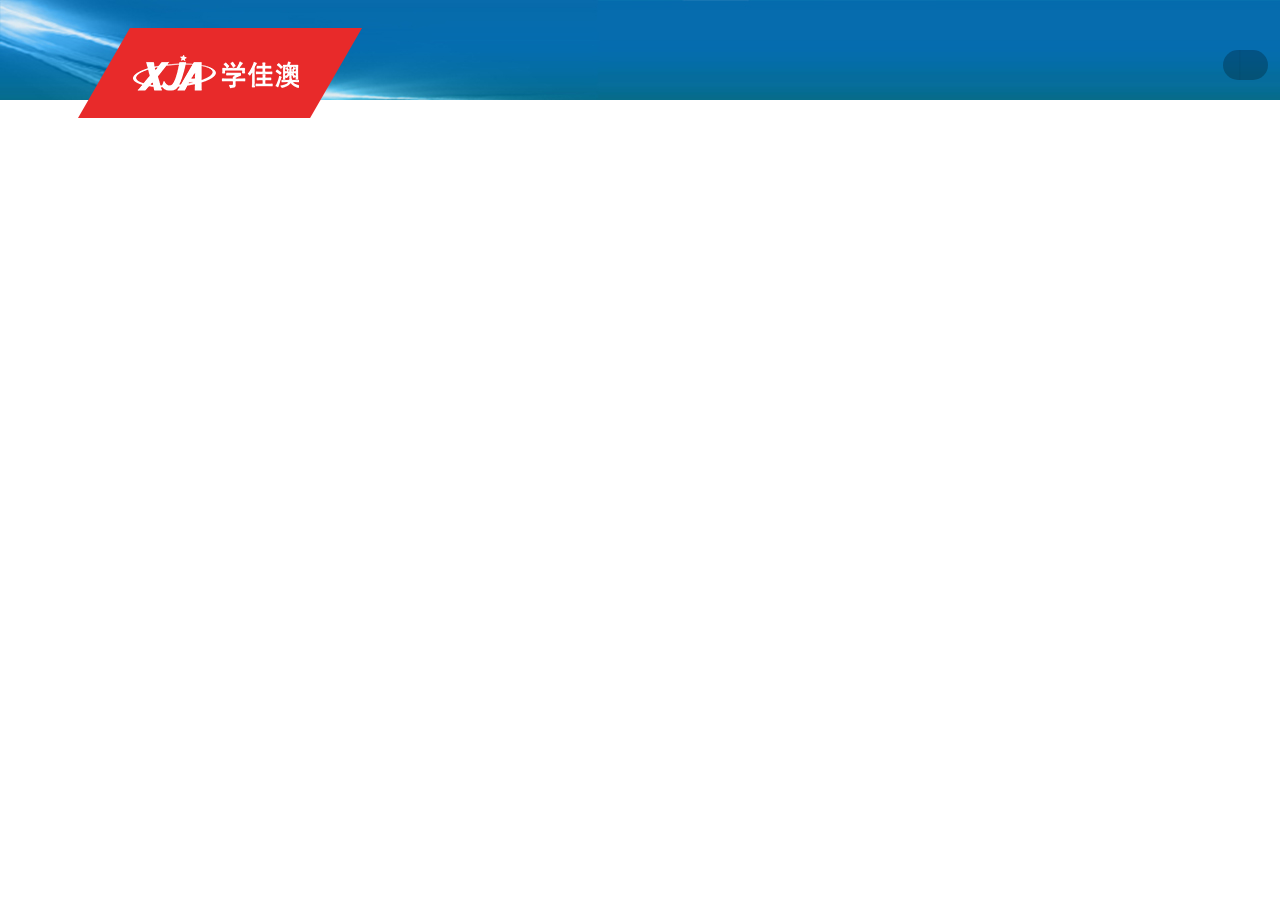
<file: src/main/webapp/head.html>
<!DOCTYPE html>
<html>
<head>
    <meta http-equiv="Content-Type" content="text/html; charset=utf-8" />
    <title>新生能力评价</title>
    <link rel="stylesheet" type="text/css" href="css/public.css" />
    <script type="text/javascript" src="js/jquery.min.js"></script>
    <script type="text/javascript" src="js/public.js"></script>
<!--    <script type="text/javascript" src="js/external.js"></script>-->
    <script type="text/javascript">
        function adminlogout() {
            parent.location.href="admin_logout";
        }
        function studentlogout() {
            parent.location.href="student_logout";
        }
    </script>
</head>
<body>
<!-- 头部 -->
<div class="head">
    <div class="headL">
        <img class="headLogo" src="images/banner88.png"/>
    </div>
    <div class="headR">
<!--        <c:if test="${not empty login_admin }">-->
<!--            <a href="javascript:adminlogout();"><span>退出</span></a>-->
<!--        </c:if>-->
<!--        <c:if test="${not empty login_student }">-->
<!--            <a href="javascript:studentlogout();"><span>退出</span></a>-->
<!--        </c:if>-->
    </div>
</div>



<div class="user">
    <span>
<!--     <c:if test="${not empty login_admin }">-->
<!--     欢迎您：${login_admin.adminName }！-->
<!--     </c:if>-->
<!--    <c:if test="${not empty login_student }">-->
<!--    欢迎您： ${login_student.studentName }！-->
<!--    </c:if>-->
    </span>
</div>


</body>
</html>
</file>
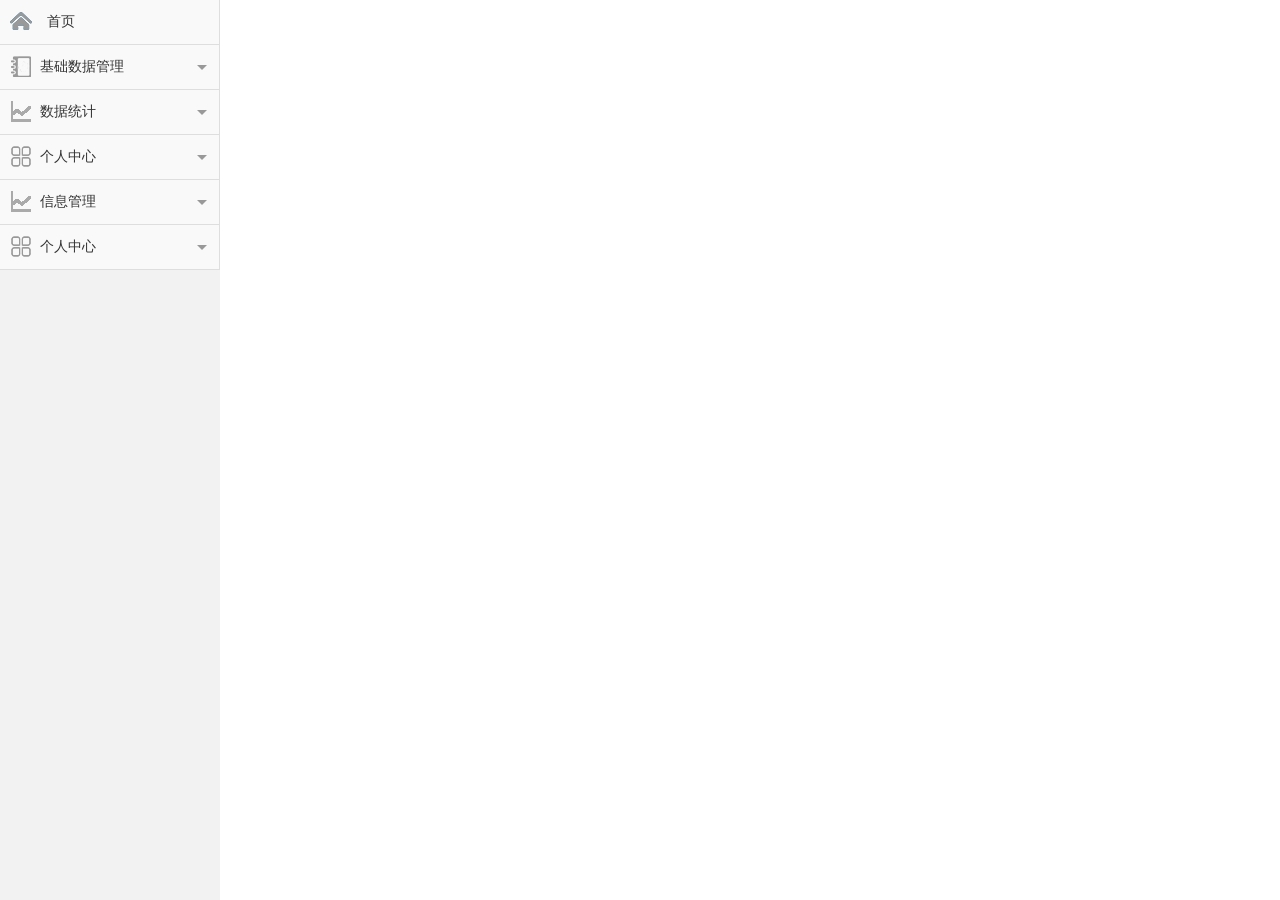
<file: src/main/webapp/left.html>
<!DOCTYPE html>
<html>
<head>
<meta http-equiv="Content-Type" content="text/html; charset=utf-8" />
<title>新生计算机能力测评</title>
<link rel="stylesheet" type="text/css" href="css/public.css" />
<script type="text/javascript" src="js/jquery.min.js"></script>
<script type="text/javascript" src="js/public.js"></script>
</head>

<body id="bg">
	<!-- 左边节点 -->
	<div class="container" id="container">

		<div class="leftsidebar_box">
			<a href="#" target="main">
                <div class="line">
                    <img class="icon1" src="images/coin01.png" />
                    <img class="icon2" src="images/coin02.png" />&nbsp;&nbsp;首页
                </div>
            </a>

             <!--管理员模块-->
            <dl class="system_log">
				<dt>
					<img class="icon1" src="images/coin09.png" />
                    <img class="icon2" src="images/coin10.png" />
                     基础数据管理
                    <img class="icon3" src="images/coin19.png" />
                    <img class="icon4" src="images/coin20.png" />
				</dt>
				<dd>
					<img class="coin11" src="images/coin111.png" />
                    <img class="coin22" src="images/coin222.png" />
                    <a href="academy/findAll" target="main" class="cks">学院信息管理</a>
                    <img class="icon5" src="images/coin21.png" />
				</dd>

				<dd>
					<img class="coin11" src="images/coin111.png" />
                    <img class="coin22" src="images/coin222.png" />
                    <a href="admin/major/search?pageNum=1" target="main" class="cks">专业信息管理</a>
                    <img class="icon5" src="images/coin21.png" />
				</dd>
				<dd>
					<img class="coin11" src="images/coin111.png" />
                    <img class="coin22" src="images/coin222.png" />
                    <a class="cks" href="admin/class/findAll" target="main">班级信息管理</a>
                    <img class="icon5" src="images/coin21.png" />
				</dd>
				<dd>
					<img class="coin11" src="images/coin111.png" />
                    <img class="coin22" src="images/coin222.png" />
                    <a href="admin/paper/search?pageNum=1" target="main" class="cks">试题信息管理</a>
                    <img class="icon5" src="images/coin21.png" />
				</dd>
				<!-- <dd>
					<img class="coin11" src="images/coin111.png" />
                    <img class="coin22" src="images/coin222.png" />
                    <a href="admin/option/optioninfo.do?action=search&pageNum=1" target="main" class="cks">选项信息管理</a>
                    <img class="icon5" src="images/coin21.png" />
				</dd> -->
				<dd>
					<img class="coin11" src="images/coin111.png" />
                    <img class="coin22" src="images/coin222.png" />
                    <a href="admin/student/search?pageNum=1" target="main" class="cks">学生信息管理</a>
                    <img class="icon5" src="images/coin21.png" />
				</dd>
				
			</dl>
			
			
			<dl class="system_log">
				<dt>
					<img class="icon1" src="images/coin05.png" />
                    <img class="icon2" src="images/coin06.png" />
                     数据统计
                     <img class="icon3" src="images/coin19.png" />
                     <img class="icon4" src="images/coin20.png" />
				</dt>
                <dd>
					<img class="coin11" src="images/coin111.png" />
                    <img class="coin22" src="images/coin222.png" />
                    <a class="cks" href="/training_hubei/jsp/admin/total/score_chart.jsp" target="main">总体成绩统计</a>
                    <img class="icon5" src="images/coin21.png" />
				</dd>
                <dd>
					<img class="coin11" src="images/coin111.png" />
                    <img class="coin22" src="images/coin222.png" />
                    <a class="cks" href="/training_hubei/jsp/admin/total/area_chart.jsp" target="main">地区成绩统计</a>
                    <img class="icon5" src="images/coin21.png" />
				</dd>
				 <dd>
					<img class="coin11" src="images/coin111.png" />
                    <img class="coin22" src="images/coin222.png" />
                    <a href="admin/classtotal/getclasschart" target="main" class="cks">分班情况统计</a>
                    <img class="icon5" src="images/coin21.png" />
				</dd>
			</dl>

			<dl class="system_log">
				<dt>
					<img class="icon1" src="images/coin03.png" />
                    <img class="icon2" src="images/coin04.png" />
                     个人中心
                     <img class="icon3" src="images/coin19.png" />
                     <img class="icon4" src="images/coin20.png" />
				</dt>
				<dd>
					<img class="coin11" src="images/coin111.png" />
                    <img class="coin22" src="images/coin222.png" />
                    <a href="student/personalcenter/detail" target="main" class="cks">查看个人信息</a>
                    <img class="icon5" src="images/coin21.png" />
				</dd>
                <dd>
					<img class="coin11" src="images/coin111.png" />
                    <img class="coin22" src="images/coin222.png" />
                    <a href="student/personalcenter/updatePage" target="main" class="cks">修改个人信息</a>
                    <img class="icon5" src="images/coin21.png" />
				</dd>
                <dd>
					<img class="coin11" src="images/coin111.png" />
                    <img class="coin22" src="images/coin222.png" />
                    <a href="student/personalcenter/enterModifyPassword" target="main" class="cks">修改密码</a>
                    <img class="icon5" src="images/coin21.png" />
				</dd>
			</dl>
			<dl class="system_log">
				<dt>
					<img class="icon1" src="images/coin05.png" />
                    <img class="icon2" src="images/coin06.png" />
                     信息管理
                     <img class="icon3" src="images/coin19.png" />
                     <img class="icon4" src="images/coin20.png" />
				</dt>
				<dd>
					<img class="coin11" src="images/coin111.png" />
                    <img class="coin22" src="images/coin222.png" />
                    <a class="cks" href="student/queryinfo" target="main">信息查询</a>
                    <img class="icon5" src="images/coin21.png" />
				</dd>
			</dl>

			<dl class="system_log">
				<dt>
					<img class="icon1" src="images/coin03.png" />
                    <img class="icon2" src="images/coin04.png" />
                     个人中心
                     <img class="icon3" src="images/coin19.png" />
                     <img class="icon4" src="images/coin20.png" />
				</dt>
				<dd>
					<img class="coin11" src="images/coin111.png" />
                    <img class="coin22" src="images/coin222.png" />
                    <a href="admin/personalcenter/detail" target="main" class="cks">查看个人信息</a>
                    <img class="icon5" src="images/coin21.png" />
				</dd>
                <dd>
					<img class="coin11" src="images/coin111.png" />
                    <img class="coin22" src="images/coin222.png" />
                    <a href="admin/personalcenter/updatePage" target="main" class="cks">修改个人信息</a>
                    <img class="icon5" src="images/coin21.png" />
				</dd>
                <dd>
					<img class="coin11" src="images/coin111.png" />
                    <img class="coin22" src="images/coin222.png" />
                    <a href="admin/personalcenter/enterModifyPassword" target="main" class="cks">修改密码</a>
                    <img class="icon5" src="images/coin21.png" />
				</dd>
			</dl>
		</div>

	</div>
</body>
</html>
</file>
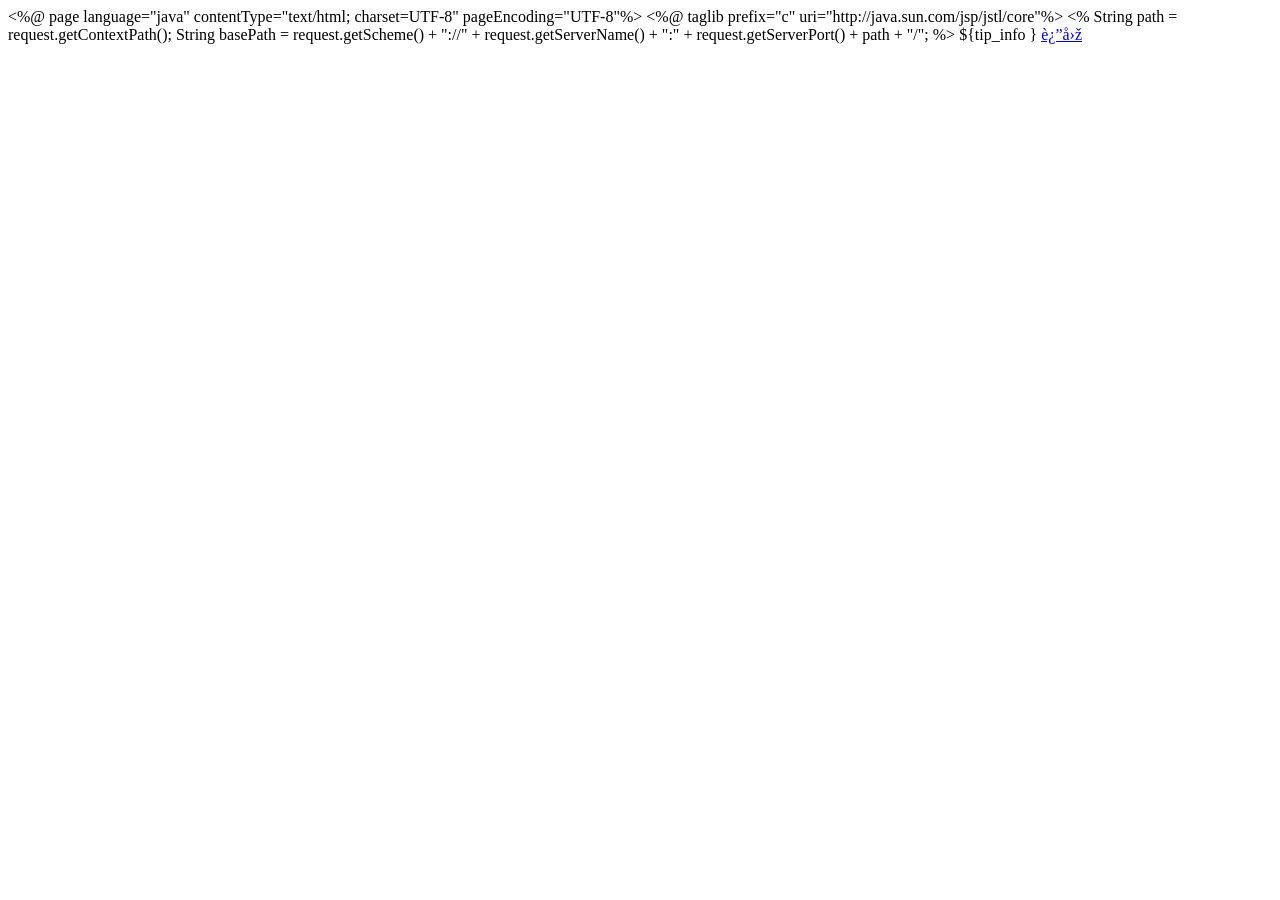
<file: src/main/webapp/result.html>
<%@ page language="java" contentType="text/html; charset=UTF-8"
	pageEncoding="UTF-8"%>
<%@ taglib prefix="c" uri="http://java.sun.com/jsp/jstl/core"%>
<%
	String path = request.getContextPath();
	String basePath = request.getScheme() + "://"
			+ request.getServerName() + ":" + request.getServerPort()
			+ path + "/";
%>

<!DOCTYPE HTML PUBLIC "-//W3C//DTD HTML 4.01 Transitional//EN">
<html>
<head>
<base href="<%=basePath%>">

<title>操作结果页</title>
</head>

<body>
	${tip_info }
	<a href="#" onclick="javascript:parent.location.reload()">返回</a>
</body>
</html>
</file>
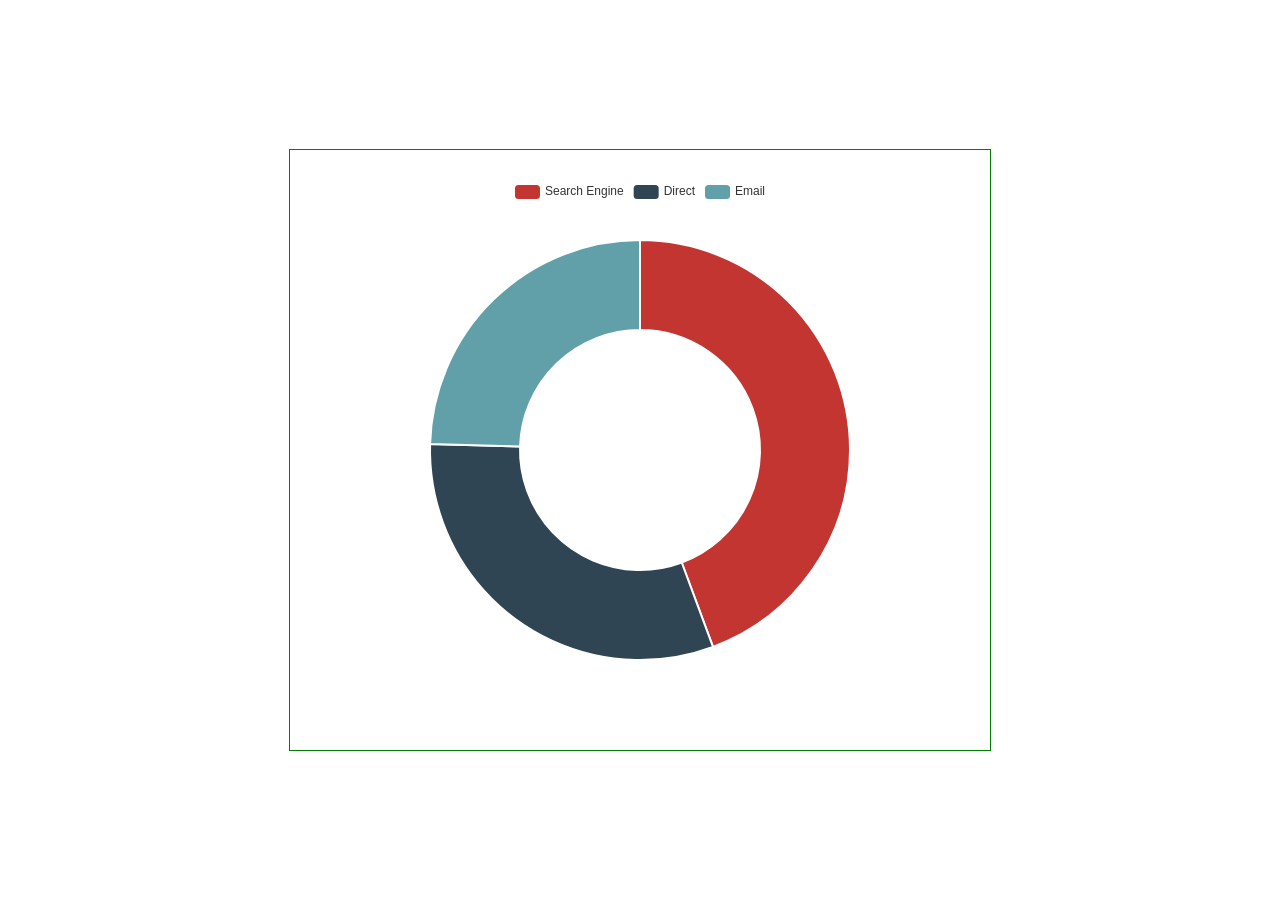
<file: src/main/webapp/test_chart.html>
<!DOCTYPE html>
<html lang="en">
<head>
    <meta charset="UTF-8">
    <title>Title</title>

    <style>
        #main{
            width: 700px;
            height: 600px;
            position: absolute;
            left: 0;
            right: 0;
            top: 0;
            bottom: 0;
            margin: auto;
            border: 1px green solid;
        }

    </style>

    <script src="js/echarts.min.js"></script>
</head>
<body>
    <div id="main"></div>

    <script>

        var chartDom = document.getElementById('main');
        var myChart = echarts.init(chartDom);
        var option;

        option = {
            tooltip: {
                trigger: 'item'
            },
            legend: {
                top: '5%',
                left: 'center'
            },
            series: [
                {
                    name: 'Access From',
                    type: 'pie',
                    radius: ['40%', '70%'],
                    avoidLabelOverlap: false,
                    itemStyle: {
                        borderRadius: 10,
                        borderColor: '#fff',
                        borderWidth: 2
                    },
                    label: {
                        show: false,
                        position: 'center'
                    },
                    emphasis: {
                        label: {
                            show: true,
                            fontSize: '40',
                            fontWeight: 'bold'
                        }
                    },
                    labelLine: {
                        show: false
                    },
                    data: [
                         { value: 1048, name: 'Search Engine' },
                         { value: 735, name: 'Direct' },
                         { value: 580, name: 'Email' }
                        // { value: 484, name: 'Union Ads' },
                        // { value: 300, name: 'Video Ads' }
                    ]
                }
            ]
        };

        option && myChart.setOption(option);

    </script>

</body>
</html>
</file>
<file: src/main/webapp/css/public.css>
﻿@charset "utf-8";

* {
	padding: 0;
	margin: 0;
	font-family: "Microsoft YaHei";
	font-size: 14px;
}
#hides{display: none;}
a {
	text-decoration: none;
}

li {
	list-style-type: none;
}

/*head.css*/
/*页面整形CSS   请勿删除和覆盖   hy*/
#bg {
	width: 100%;
	overflow-x: hidden;
}

.head {
	width: 100%;
	height: 100px;
	background-color: #4390b9;
	background:url(../images/banner.jpg)
}

.head .headL {
	width: 440px;
	height: 100%;
	text-align: center;
	float: left;
	display: inline-block;
}

.head .headL img.headLogo {
	padding-top: 28px;
}

.head .headR {
	width: 400px;
	height: 100%;
	display: inline-block;
	float: right;
	margin-right: 10px;
	text-align:right;
}

.head .headR  a {
	font-size: 14px;
	padding-top: 12px;
	display: inline-block;
	color: white;
	cursor: pointer;
}
.user {
	height: 30px;
	background: url(../images/ub1.png) repeat-x;
	clear: both;
	margin-top: -50px;
	float: right;
	margin-right: 12px;
	border-radius: 30px;
	white-space: nowrap;
	position: relative;
}
.user span {
	display: inline-block;
	padding-right: 10px;
	background: url(../images/user.png) no-repeat 15px 10px;
	line-height: 30px;
	font-size: 14px;
	color: #b8ceda;
	padding-left: 20px;
	padding-left: 35px;
}
/*head.html  弹出框关闭*/
.closeOut {
	width: 100%;
	height: 100%;
	background-color: rgba(0, 0, 0, 0.39);
	position: fixed;
	top: 0px;
	display: none;
}

.closeOut .coDiv {
	width: 20%;
	margin: auto;
	background-color: #fff;
	position: relative;
	top: 30%;
	text-align: center;
}

.closeOut .coDiv .p1 {
	position: relative;
	top: 5px;
	left: 45%;
}

.closeOut .coDiv .p1 span {
	width: 30px;
	height: 30px;
	display: inline-block;
	color: #fff;
	background-color: #3695cc;
	border-radius: 15px;
	line-height: 30px;
	font-size: 20px;
	cursor: pointer;
}

.closeOut .coDiv .p2 {
	font-size: 18px;
	margin-top: 20px;
}

.closeOut .coDiv .p3 {
	margin-top: 20px;
}

.closeOut .coDiv .p3 .ok {
	display: inline-block;
	width: 100px;
	height: 40px;
	background-color: #fff;
	border: 1px solid #3695cc;
	line-height: 40px;
	margin-left: 25px;
	margin-right: 25px;
	color: #333;
	font-size: 16px;
	margin-bottom: 65px;
}

.closeOut .coDiv .p3 .no {
	background-color: #3695cc;
	color: #fff;
}

/*******left页面css*******/
.container {
	width: 220px;
	height: 100%;
	margin: auto;
	position: absolute;
}

.leftsidebar_box {
	width: 220px;
	height: 100%;
	background-color: #f2f2f2;
}

.leftsidebar_box dt {
	background-color: #f9f9f9;
	color: #333;
	font-size: 14px;
	position: relative;
	line-height: 44px;
	cursor: pointer;
	border-bottom: 1px solid #dedede;
	border-right: 1px solid #dedede;
	padding-left: 40px;
}

.leftsidebar_box dd {
	display: none;
	position: relative;
	background-color: white;
	padding-left: 65px;
	border-bottom: 1px solid #dedede;
	border-right: 1px solid #dedede;
}

.leftsidebar_box dd a {
	color: #333;
	line-height: 42px;
	width: 100%;
	height: 100%;
	display: inline-block;
	cursor: pointer;
}

.leftsidebar_box dt img.icon1 {
	display: none;
	position: absolute;
	top: 10px;
	left: 10px;
}

.leftsidebar_box dt img.icon2 {
	position: absolute;
	top: 10px;
	left: 10px;
}

.leftsidebar_box dt img.icon3 {
	display: none;
	position: absolute;
	top: 20px;
	right: 12px;
}

.leftsidebar_box dt img.icon4 {
	position: absolute;
	top: 20px;
	right: 12px;
}

.leftsidebar_box dd img.icon5 {
	display: none;
	position: absolute;
	top: 0px;
	right: 0px;
}

.leftsidebar_box dd img.coin11 {
	display: none;
	position: absolute;
	top: 0px;
	left: 40px;
}

.leftsidebar_box dd img.coin22 {
	position: absolute;
	top: 0px;
	left: 40px;
}

.leftsidebar_box dl dd:last-child {
	padding-bottom: 10px;
}

.leftsidebar_box .line {
	background-color: #f9f9f9;
	color: #333;
	font-size: 14px;
	position: relative;
	line-height: 44px;
	cursor: pointer;
	border-bottom: 1px solid #dedede;
	border-right: 1px solid #dedede;
	padding-left: 40px
}

.leftsidebar_box .line img {
	position: absolute;
	top: 10px;
	left: 10px;
}

.leftsidebar_box .menu_chioce1 {
	color: #106ea9;
}

.leftsidebar_box .menu_chioce2 {
	color: #106ea9;
}
/*left.css end*/
</file>
